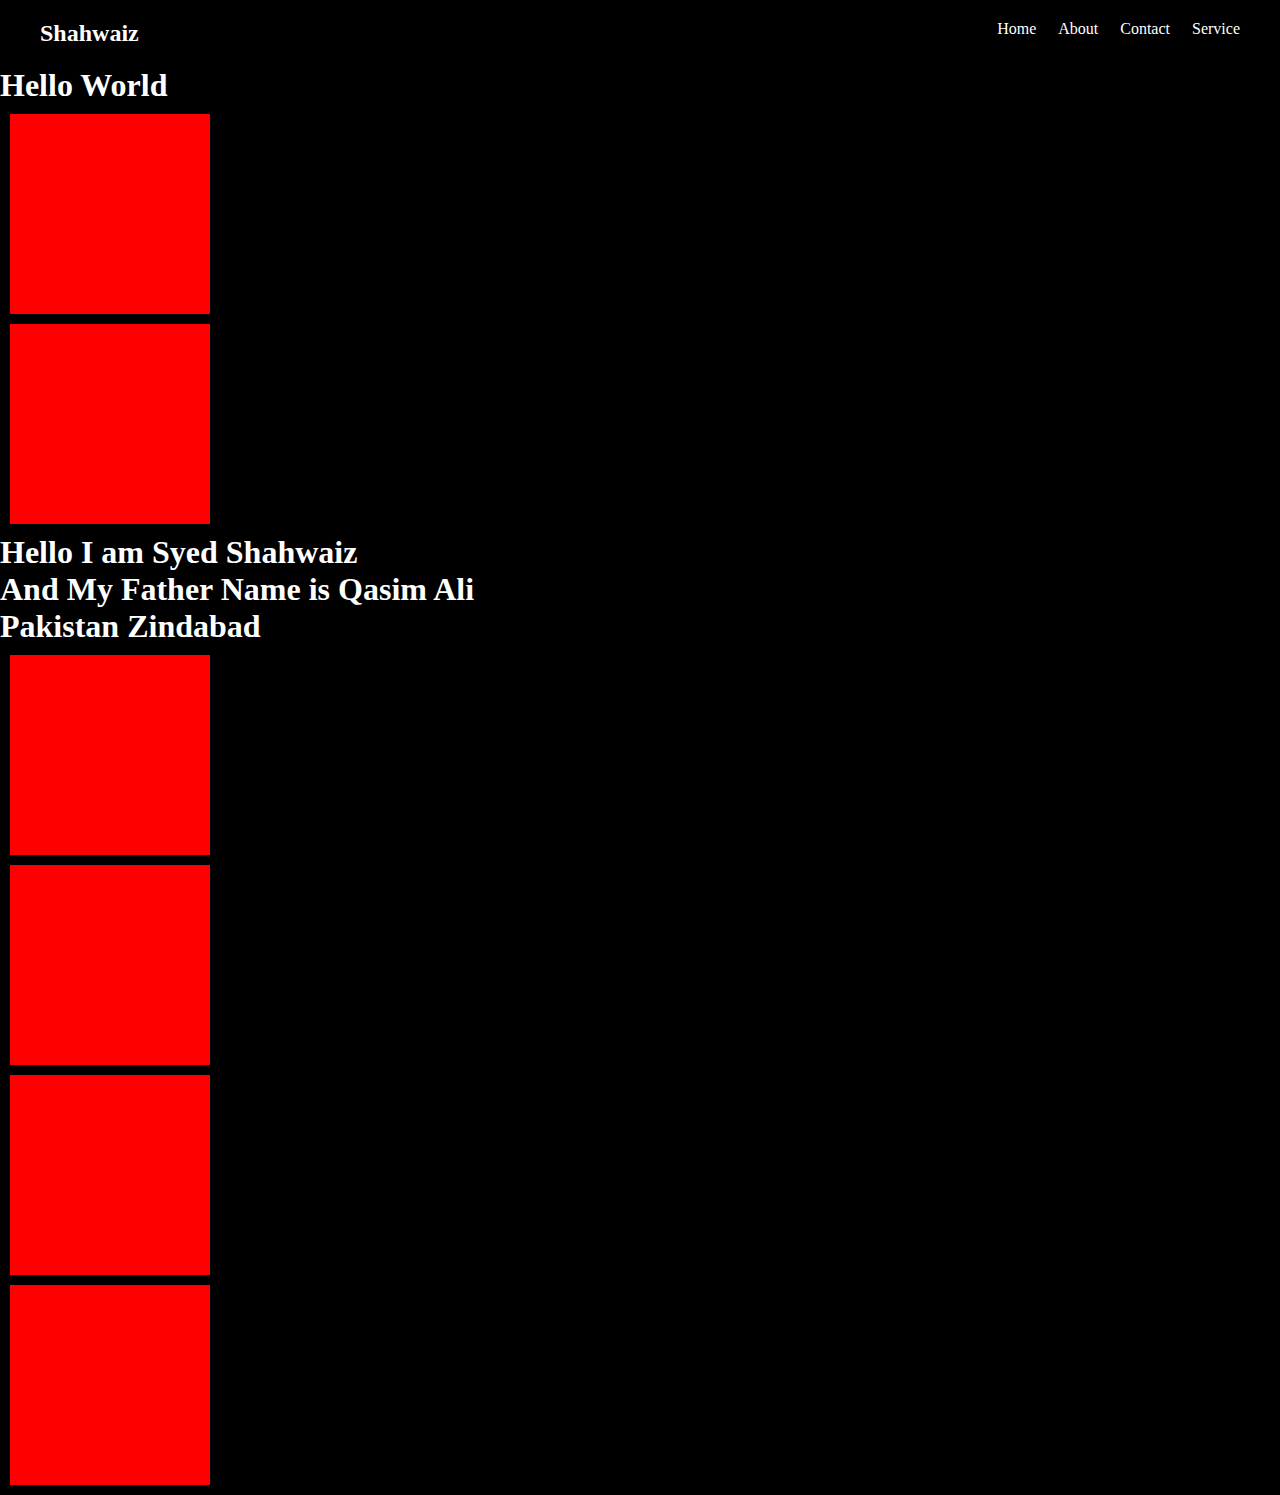
<file: index.html>
<!DOCTYPE html>
<html lang="en">
  <head>
    <meta charset="UTF-8" />
    <meta name="viewport" content="width=device-width, initial-scale=1.0" />
    <link rel="stylesheet" href="./style.css" />
    <title>GSAP LEARNING</title>
  </head>
  <body>
    <!-- TimeLine  -->
    <div id="nav">
      <h2>Shahwaiz</h2>
      <div id="nav-links">
        <p>Home</p>
        <p>About</p>
        <p>Contact</p>
        <p>Service</p>
      </div>
    </div>

    <!-- Gsap Basics -->

    <h1 style="margin-top: 20px">Hello World</h1>

    <div id="box1"></div>
    <div id="box2"></div>

    <h1>Hello I am Syed Shahwaiz</h1>
    <h1>And My Father Name is Qasim Ali</h1>
    <h1>Pakistan Zindabad</h1>

    <div id="box3"></div>

    <!-- Timeline  -->
    <div id="box4"></div>
    <div id="box5"></div>
    <div id="box6"></div>

    <script
      src="https://cdnjs.cloudflare.com/ajax/libs/gsap/3.13.0/gsap.min.js"
      integrity="sha512-NcZdtrT77bJr4STcmsGAESr06BYGE8woZdSdEgqnpyqac7sugNO+Tr4bGwGF3MsnEkGKhU2KL2xh6Ec+BqsaHA=="
      crossorigin="anonymous"
      referrerpolicy="no-referrer"
    ></script>
    <script type="module" src="./app.js"></script>
  </body>
</html>
</file>
<file: style.css>
*{
    margin: 0;
    padding: 0;
    box-sizing: border-box;
    color: white;
}
body{
    height: 100%;
    width: 100%;
}
body{
    background-color: black;
}

#box1{
    height: 200px;
    width: 200px;
    background-color: red;
    margin: 10px;
}

#box2{
    height: 200px;
    width: 200px;
    background-color: red;
    margin: 10px;
}

#box3{
    height: 200px;
    width: 200px;
    background-color: red;
    margin: 10px;
}

#box4{
    height: 200px;
    width: 200px;
    background-color: red;
    margin: 10px;
}
#box5{
    height: 200px;
    width: 200px;
    background-color: red;
    margin: 10px;
}
#box6{
    height: 200px;
    width: 200px;
    background-color: red;
    margin: 10px;
}

/* navbar */
#nav{
    display: flex;
    justify-content: space-between;
    padding-inline: 40px;
    margin-top: 20px;
}

#nav-links{
    display: flex;
    gap: 22px;
}
</file>
